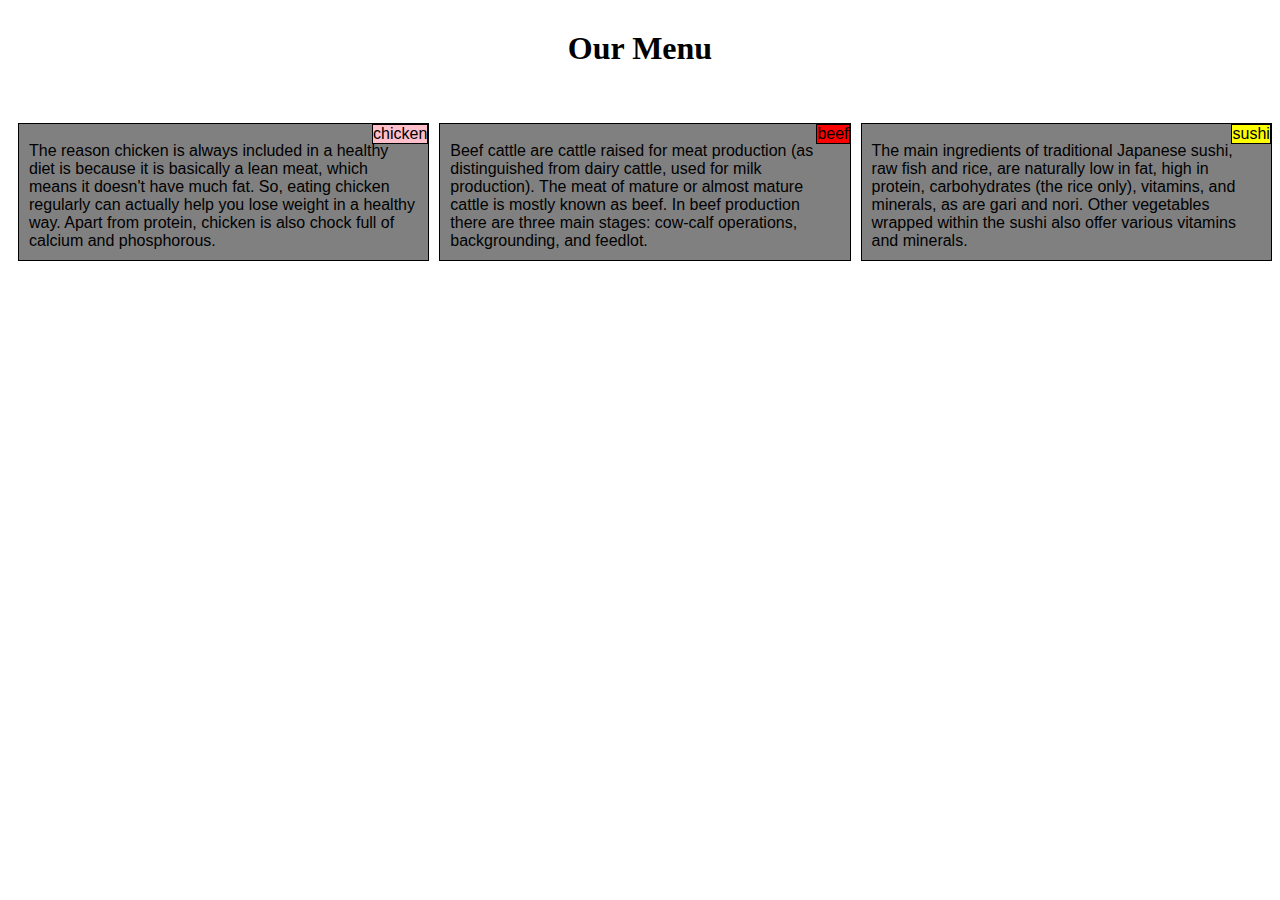
<file: module2-solution/index.html>
<!DOCTYPE html>
<html>
<head>
	<meta charset="utf-8">
	<meta name="viewport" content="width=device-width, initial-scale=1">
	<title>Assignment solution for Module 2 </title>
	<link rel="stylesheet" href="style.css">
</head>
<body>

<h1>Our Menu</h1>
<div class="row">
	<div class="col-lg-4 col-md-6 col-sm-12">
	
		<p>
			<span id="dish1">chicken</span>
		<br>

		The reason chicken is always included in a healthy diet is because it is basically a lean meat, which means it doesn't have much fat. So, eating chicken regularly can actually help you lose weight in a healthy way. Apart from protein, chicken is also chock full of calcium and phosphorous.
	</p>
</div>

	<div class="col-lg-4 col-md-6 col-sm-12">
		

		<p>
<span id="dish2">beef</span><br>

		Beef cattle are cattle raised for meat production (as distinguished from dairy cattle, used for milk production). The meat of mature or almost mature cattle is mostly known as beef. In beef production there are three main stages: cow-calf operations, backgrounding, and feedlot.
	</p>
</div>
	<div class="col-lg-4 col-md-12 col-sm-12">

		<p>
<span id="dish3">sushi</span><br>

		The main ingredients of traditional Japanese sushi, raw fish and rice, are naturally low in fat, high in protein, carbohydrates (the rice only), vitamins, and minerals, as are gari and nori. Other vegetables wrapped within the sushi also offer various vitamins and minerals. 
	</p>
</div>

</div>
</body>
</html>
</file>
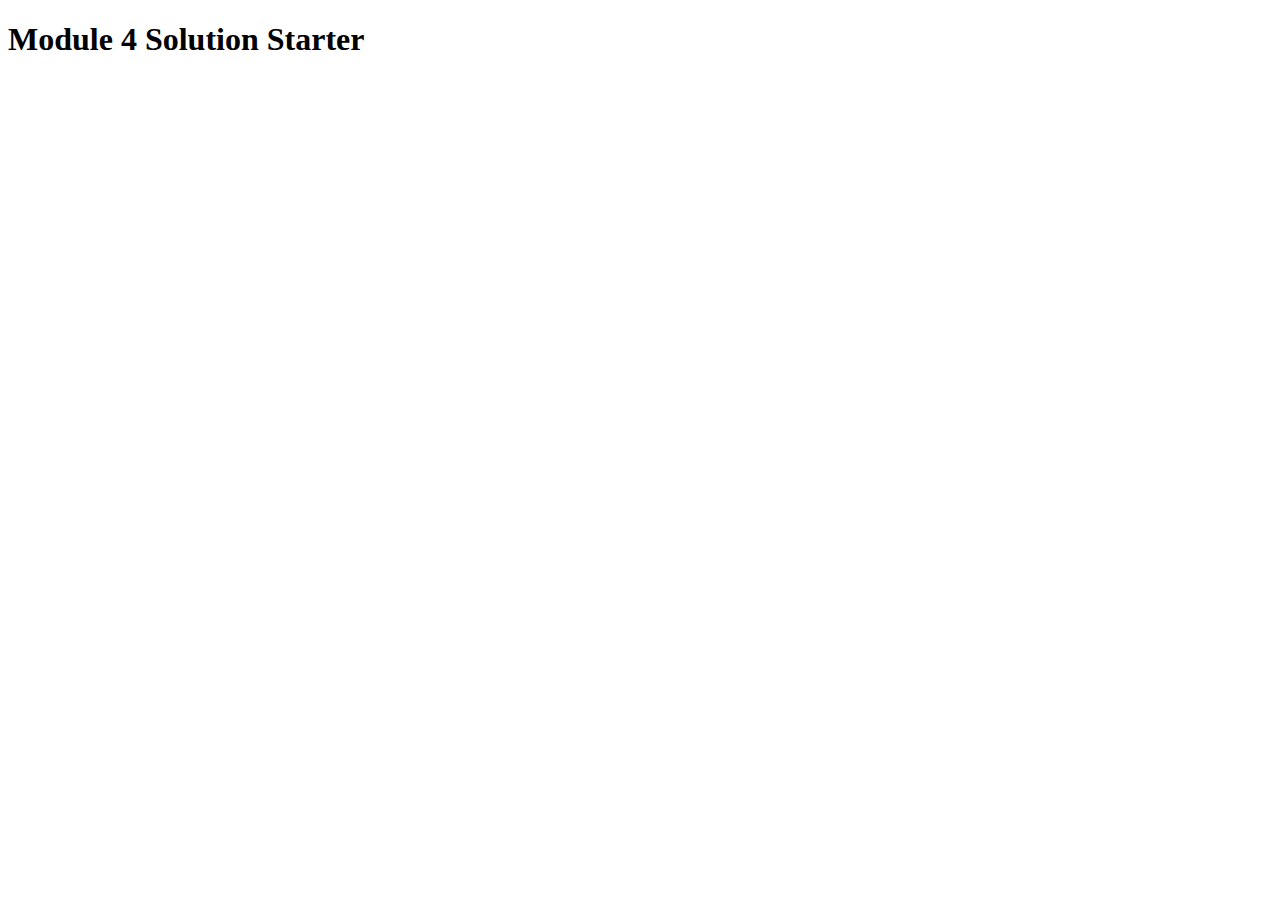
<file: module4-solution/index.html>
<!DOCTYPE html>
<html>
<head>
  <meta charset="utf-8">
  <title>Module 4 Solution Starter</title>

   <script src="js\Speakhello.js"></script>
  <script src="js\SpeakGoodBye.js"></script>
  <script src="js\script.js"></script>
</head>
<body>
  <h1>Module 4 Solution Starter</h1>
</body>
</html>
</file>
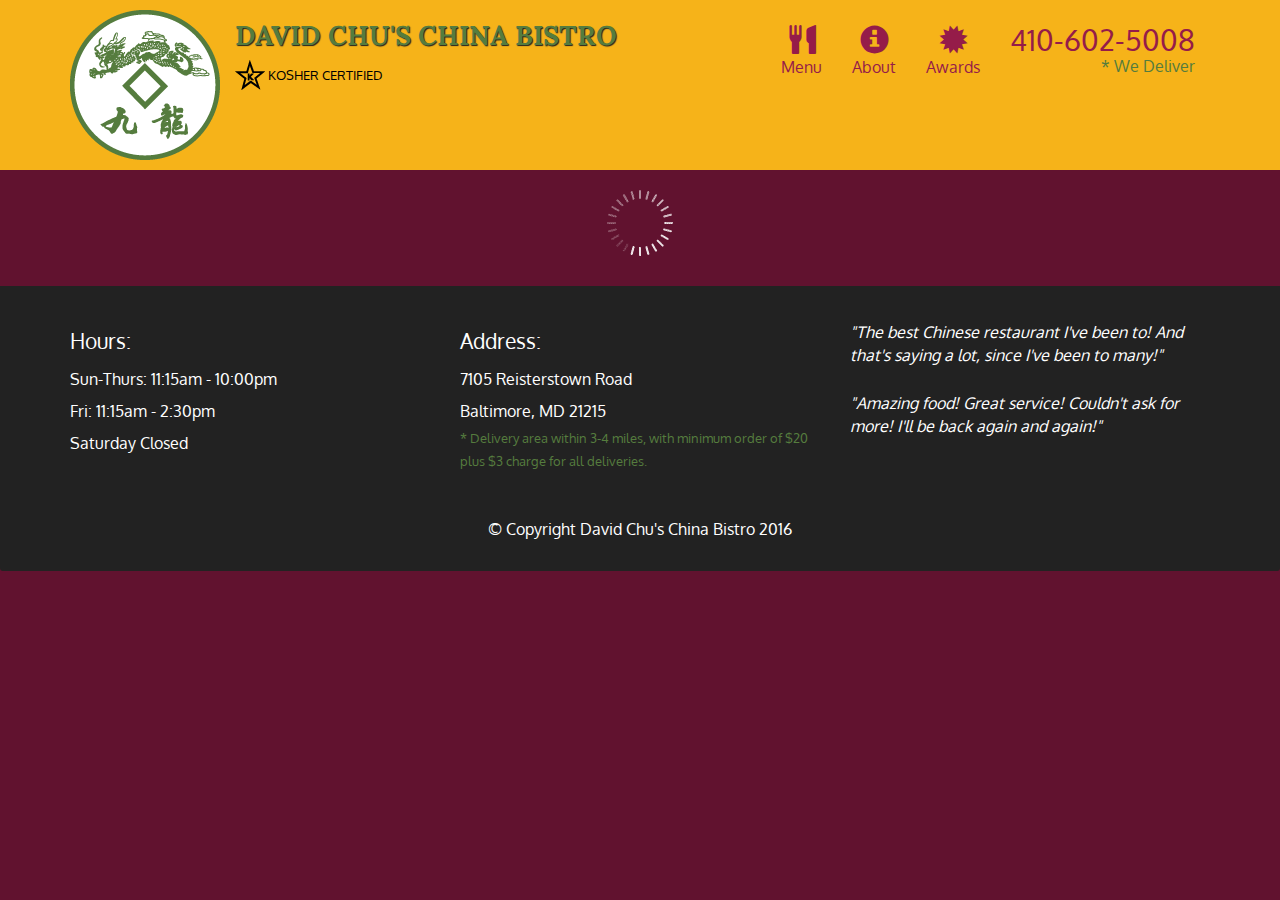
<file: module5-solution/index.html>
<!doctype html>
<html lang="en">
  <head>
    <meta charset="utf-8">
    <meta http-equiv="X-UA-Compatible" content="IE=edge">
    <meta name="viewport" content="width=device-width, initial-scale=1">
    <title>David Chu's China Bistro</title>
    <link rel="stylesheet" href="css/bootstrap.min.css">
    <link rel="stylesheet" href="css/styles.css">
    <link href='https://fonts.googleapis.com/css?family=Oxygen:400,300,700' rel='stylesheet' type='text/css'>
    <link href='https://fonts.googleapis.com/css?family=Lora' rel='stylesheet' type='text/css'>
  </head>
<body>
  <header>
    <nav id="header-nav" class="navbar navbar-default">
      <div class="container">
        <div class="navbar-header">
          <a href="index.html" class="pull-left visible-md visible-lg">
            <div id="logo-img" alt="Logo image"></div>
          </a>

          <div class="navbar-brand">
            <a href="index.html"><h1>David Chu's China Bistro</h1></a>
            <p>
              <img src="images/star-k-logo.png" alt="Kosher certification">
              <span>Kosher Certified</span>
            </p>
          </div>

          <button id="navbarToggle" type="button" class="navbar-toggle collapsed" data-toggle="collapse" data-target="#collapsable-nav" aria-expanded="false">
            <span class="sr-only">Toggle navigation</span>
            <span class="icon-bar"></span>
            <span class="icon-bar"></span>
            <span class="icon-bar"></span>
          </button>
        </div>
        
        <div id="collapsable-nav" class="collapse navbar-collapse">
           <ul id="nav-list" class="nav navbar-nav navbar-right">
            <li id="navHomeButton" class="visible-xs active">
              <a href="index.html">
                <span class="glyphicon glyphicon-home"></span> Home</a>
            </li>
            <li id="navMenuButton">
              <a href="#" onclick="$dc.loadMenuCategories();">
                <span class="glyphicon glyphicon-cutlery"></span><br class="hidden-xs"> Menu</a>
            </li>
            <li>
              <a href="#">
                <span class="glyphicon glyphicon-info-sign"></span><br class="hidden-xs"> About</a>
            </li>
            <li>
              <a href="#">
                <span class="glyphicon glyphicon-certificate"></span><br class="hidden-xs"> Awards</a>
            </li>
            <li id="phone" class="hidden-xs">
              <a href="tel:410-602-5008">
                <span>410-602-5008</span></a><div>* We Deliver</div>
            </li>
          </ul><!-- #nav-list -->
        </div><!-- .collapse .navbar-collapse -->
      </div><!-- .container -->
    </nav><!-- #header-nav -->
  </header>

  <div id="call-btn" class="visible-xs">
    <a class="btn" href="tel:410-602-5008">
    <span class="glyphicon glyphicon-earphone"></span>
    410-602-5008
    </a>
  </div>
  <div id="xs-deliver" class="text-center visible-xs">* We Deliver</div>

  <div id="main-content" class="container"></div>

  <footer class="panel-footer">
    <div class="container">
      <div class="row">
        <section id="hours" class="col-sm-4">
          <span>Hours:</span><br>
          Sun-Thurs: 11:15am - 10:00pm<br>
          Fri: 11:15am - 2:30pm<br>
          Saturday Closed
          <hr class="visible-xs">
        </section>
        <section id="address" class="col-sm-4">
          <span>Address:</span><br>
          7105 Reisterstown Road<br>
          Baltimore, MD 21215
          <p>* Delivery area within 3-4 miles, with minimum order of $20 plus $3 charge for all deliveries.</p>
          <hr class="visible-xs">
        </section>
        <section id="testimonials" class="col-sm-4">
          <p>"The best Chinese restaurant I've been to! And that's saying a lot, since I've been to many!"</p>
          <p>"Amazing food! Great service! Couldn't ask for more! I'll be back again and again!"</p>
        </section>
      </div>
      <div class="text-center">&copy; Copyright David Chu's China Bistro 2016</div>
    </div>
  </footer>

  <!-- jQuery (Bootstrap JS plugins depend on it) -->
  <script src="js/jquery-2.1.4.min.js"></script>
  <script src="js/bootstrap.min.js"></script>
  <script src="js/ajax-utils.js"></script>
  <script src="js/script.js"></script>
</body>
</html>
</file>
<file: module2-solution/style.css>
*{
	box-sizing: border-box;
}
h1{
text-align: center;	
color: black;
font-family: serif;
margin-bottom: 40px;
margin-top:30px; 
}

p{
  position: relative;
border:1px solid black;
background-color: grey;
width:80%
height:150%
margin-right:10px;
margin-left:10px;
font-family:sans-serif;
color:black;
padding-left: 10px;
padding-right: 10px; padding-bottom: 10px;
}

.row{
	width:100%;

}
@media (min-width: 992px){
	.col-lg-1, .col-lg-2, .col-lg-3, .col-lg-4, .col-lg-5, .col-lg-6, .col-lg-7, .col-lg-8, .col-lg-9, .col-lg-10, .col-lg-11, .col-lg-12 {
    float: left;
    }

  .col-lg-1 {
    width: 8.33%;
  }
  .col-lg-2 {
    width: 16.66%;
  }
  .col-lg-3 {
    width: 25%;
  }
  .col-lg-4 {
    width: 33.33%;
  }
  .col-lg-5 {
    width: 41.66%;
  }
  .col-lg-6 {
    width: 50%;
  }
  .col-lg-7 {
    width: 58.33%;
  }
  .col-lg-8 {
    width: 66.66%;
  }
  .col-lg-9 {
    width: 74.99%;
  }
  .col-lg-10 {
    width: 83.33%;
  }
  .col-lg-11 {
    width: 91.66%;
 }
  .col-lg-12 {
    width: 100%;
  }
  
}

@media (min-width:768px ) and (max-width:991px ){
	.col-md-1, .col-md-2, .col-md-3, .col-md-4, .col-md-5, .col-md-6, .col-md-7, .col-md-8, .col-md-9, .col-md-10, .col-md-11, .col-md-12 {
    float: left;
    
  }
  .col-md-1 {
    width: 8.33%;
  }
  .col-md-2 {
    width: 16.66%;
  }
  .col-md-3 {
    width: 25%;
  }
  .col-md-4 {
    width: 33.33%;
  }
  .col-md-5 {
    width: 41.66%;
  }
  .col-md-6 {
    width: 50%;
  }
  .col-md-7 {
    width: 58.33%;
  }
  .col-md-8 {
    width: 66.66%;
  }
  .col-md-9 {
    width: 74.99%;
  }
  .col-md-10 {
    width: 83.33%;
  }
  .col-md-11 {
    width: 91.66%;
  }
  .col-md-12 {
    width: 100%;
  }
}

@media (max-width:767px ){
	.col-sm-1, .col-sm-2, .col-sm-3, .col-sm-4, .col-sm-5, .col-sm-6, .col-sm-7, .col-sm-8, .col-sm-9, .col-sm-10, .col-sm-11, .col-sm-12 {
    float: left;
    
  }
  .col-sm-1 {
    width: 8.33%;
  }
  .col-sm-2 {
    width: 16.66%;
  }
  .col-sm-3 {
    width: 25%;
  }
  .col-sm4 {
    width: 33.33%;
  }
  .col-sm-5 {
    width: 41.66%;
  }
  .col-sm-6 {
    width: 50%;
  }
  .col-sm-7 {
    width: 58.33%;
  }
  .col-sm-8 {
    width: 66.66%;
  }
  .col-sm-9 {
    width: 74.99%;
  }
  .col-sm-10 {
    width: 83.33%;
  }
  .col-sm-11 {
    width: 91.66%;
  }
  .col-sm-12 {
    width: 100%;
  }
}

#dish1{
 
  background-color: pink;
  border:1px solid black;
  position: absolute;
  right:0px;
}
#dish2{
  
  background-color: red;
  border:1px solid black;
 position: absolute;
 right: 0px;
}
#dish3{

  background-color: yellow;
  border:1px solid black;
  position: absolute;
  right:0px;
  }
</file>
<file: module5-solution/css/styles.css>
body {
  font-size: 16px;
  color: #fff;
  background-color: #61122f;
  font-family: 'Oxygen', sans-serif;
}

/** HEADER **/
#header-nav {
  background-color: #f6b319;
  border-radius: 0;
  border: 0;
}

#logo-img {
  background: url('../images/restaurant-logo_large.png') no-repeat;
  width: 150px;
  height: 150px;
  margin: 10px 15px 10px 0;
}

.navbar-brand {
  padding-top: 25px;
}
.navbar-brand h1 { /* Restaurant name */
  font-family: 'Lora', serif;
  color: #557c3e;
  font-size: 1.5em;
  text-transform: uppercase;
  font-weight: bold;
  text-shadow: 1px 1px 1px #222;
  margin-top: 0;
  margin-bottom: 0;
  line-height: .75;
}
.navbar-brand a:hover, .navbar-brand a:focus {
  text-decoration: none;
}
.navbar-brand p { /* Kosher cert */
  color: #000;
  text-transform: uppercase;
  font-size: .7em;
  margin-top: 15px;
}
.navbar-brand p span { /* Star-K */
  vertical-align: middle;
}

#nav-list {
  margin-top: 10px;
}
#nav-list a {
  color: #951C49;
  text-align: center;
}
#nav-list a:hover {
  background: #E7E7E7;
}
#nav-list a span {
  font-size: 1.8em;
}

#phone {
  margin-top: 5px;
}
#phone a { /* Phone number */
  text-align: right;
  padding-bottom: 0;
}
#phone div { /* We Deliver */
  color: #557c3e;
  text-align: right;
  padding-right: 15px;
}

.navbar-header button.navbar-toggle, .navbar-header .icon-bar {
  border: 1px solid #61122f;
}
.navbar-header button.navbar-toggle {
  clear: both;
  margin-top: -30px;
}
/* END HEADER */

/* FOOTER */
.panel-footer {
  margin-top: 30px;
  padding-top: 35px;
  padding-bottom: 30px;
  background-color: #222;
  border-top: 0;
}
.panel-footer div.row {
  margin-bottom: 35px;
}
#hours, #address {
  line-height: 2;
}
#hours > span, #address > span {
  font-size: 1.3em;
}
#address p {
  color: #557c3e;
  font-size: .8em;
  line-height: 1.8;
}
#testimonials {
  font-style: italic;
}
#testimonials p:nth-child(2) {
  margin-top: 25px;
}
/* END FOOTER */



/* HOME PAGE */
.container .jumbotron {
  box-shadow: 0 0 50px #3F0C1F;
  border: 2px solid #3F0C1F;
}

#menu-tile, #specials-tile, #map-tile {
  height: 250px;
  width: 100%;
  margin-bottom: 15px;
  position: relative;
  border: 2px solid #3F0C1F;
  overflow: hidden;
}
#menu-tile:hover, #specials-tile:hover, #map-tile:hover {
  box-shadow: 0 1px 5px 1px #cccccc;
}
#menu-tile {
  background: url('../images/menu-tile.jpg') no-repeat;
  background-position: center;
}
#specials-tile {
  background: url('../images/specials-tile.jpg') no-repeat;
  background-position: center;
}
#menu-tile span, #specials-tile span, #map-tile span {
  position: absolute;
  bottom: 0;
  right: 0;
  width: 100%;
  text-align: center;
  font-size: 1.6em;
  text-transform: uppercase;
  background-color: #000;
  color: #fff;
  opacity: .8;
}
/* END HOME PAGE */

/* MENU CATEGORIES PAGE */
.category-tile { 
  position: relative;
  border: 2px solid #3F0C1F;
  overflow: hidden;
  width: 200px;
  height: 200px;
  margin: 0 auto 15px;
}
.category-tile span {
  position: absolute;
  bottom: 0;
  right: 0;
  width: 100%;
  text-align: center;
  font-size: 1.2em;
  text-transform: uppercase;
  background-color: #000;
  color: #fff;
  opacity: .8;
}
.category-tile:hover {
  box-shadow: 0 1px 5px 1px #cccccc;
}

#menu-categories-title + div {
  margin-bottom: 50px;
}
/* END MENU CATEGORIES PAGE */

/* SINGLE CATEGORY PAGE */
.menu-item-tile {
  margin-bottom: 25px;
}
.menu-item-tile hr {
  width: 80%;
}
.menu-item-tile .menu-item-price {
  font-size: 1.1em;
  text-align: right;
  margin-top: -15px;
  margin-right: -15px;
}
.menu-item-tile .menu-item-price span {
  font-size: .6em;
}
.menu-item-photo {
  position: relative;
  border: 2px solid #3F0C1F; 
  overflow: hidden;
  padding: 0;
  margin-right: -15px;
  margin-left: auto;
  margin-bottom: 20px;
  max-width: 250px;
}
.menu-item-photo div {
  position: absolute;
  bottom: 0;
  right: 0;
  width: 80px;
  background-color: #557c3e;
  text-align: center;
}
.menu-item-description {
  padding-right: 30px;
}
h3.menu-item-title {
  margin: 0 0 10px;
}
.menu-item-details {
  font-size: .9em;
  font-style: italic;
}
/* END SINGLE CATEGORY PAGE */


/********** Large devices only **********/
@media (min-width: 1200px) {
  .container .jumbotron {
    background: url('../images/jumbotron_1200.jpg') no-repeat;
    height: 675px;
  }
}

/********** Medium devices only **********/
@media (min-width: 992px) and (max-width: 1199px) {
  /* Header */
  #logo-img {
    background: url('../images/restaurant-logo_medium.png') no-repeat;
    width: 100px;
    height: 100px;
    margin: 5px 5px 5px 0;
  }
  /* End Header */

  /* Home Page */
  .container .jumbotron {
    background: url('../images/jumbotron_992.jpg') no-repeat;
    height: 558px;
  }
  /* End Home Page */
}

/********** Small devices only **********/
@media (min-width: 768px) and (max-width: 991px) {
  /* Home Page */
  .container .jumbotron {
    background: url('../images/jumbotron_768.jpg') no-repeat;
    height: 432px;
  }
  /* End Home Page */
}

/********** Extra small devices only **********/
@media (max-width: 767px) {
  /* Header */
  .navbar-brand {
    padding-top: 10px;
    height: 80px;
  }
  .navbar-brand h1 { /* Restaurant name */
    padding-top: 10px;
    font-size: 5vw; /* 1vw = 1% of viewport width */
  }
  .navbar-brand p { /* Kosher cert */
    font-size: .6em;
    margin-top: 12px;
  }
  .navbar-brand p img { /* Star-K */
    height: 20px;
  }

  #collapsable-nav a { /* Collapsed nav menu text */
    font-size: 1.2em;
  }
  #collapsable-nav a span { /* Collapsed nav menu glyph */
    font-size: 1em;
    margin-right: 5px;
  }

  #call-btn > a {
    font-size: 1.5em;
    display: block;
    margin: 0 20px;
    padding: 10px;
    border: 2px solid #fff;
    background-color: #f6b319;
    color: #951c49;
  }
  #xs-deliver {
    margin-top: 5px;
    font-size: .7em;
    letter-spacing: .1em;
    text-transform: uppercase;
  }
  /* End Header */

  /* Footer */
  .panel-footer section {
    margin-bottom: 30px;
    text-align: center;
  }
  .panel-footer section:nth-child(3) {
    margin-bottom: 0; /* margin already exists on the whole row */
  }
  .panel-footer section hr {
    width: 50%;
  }
  /* End Footer */

  /* Home Page */
  .container .jumbotron {
    margin-top: 30px;
    padding: 0;
  }
  #menu-tile, #specials-tile {
    width: 360px;
    margin: 0 auto 15px;
  }

  .menu-item-photo {
    margin-right: auto;
  }
  .menu-item-tile .menu-item-price {
    text-align: center;
  }
  .menu-item-description {
    text-align: center;;
  }
}


/********** Super extra small devices Only :-) (e.g., iPhone 4) **********/
@media (max-width: 479px) {
  /* Header */
  .navbar-brand h1 { /* Restaurant name */
    padding-top: 5px;
    font-size: 6vw;
  }
  /* End Header */
  
  /* Home page */
  #menu-tile, #specials-tile {
    width: 280px;
    margin: 0 auto 15px;
  }

  .col-xxs-12 {
    position: relative;
    min-height: 1px;
    padding-right: 15px;
    padding-left: 15px;
    float: left;
    width: 100%;
  }
}
</file>
